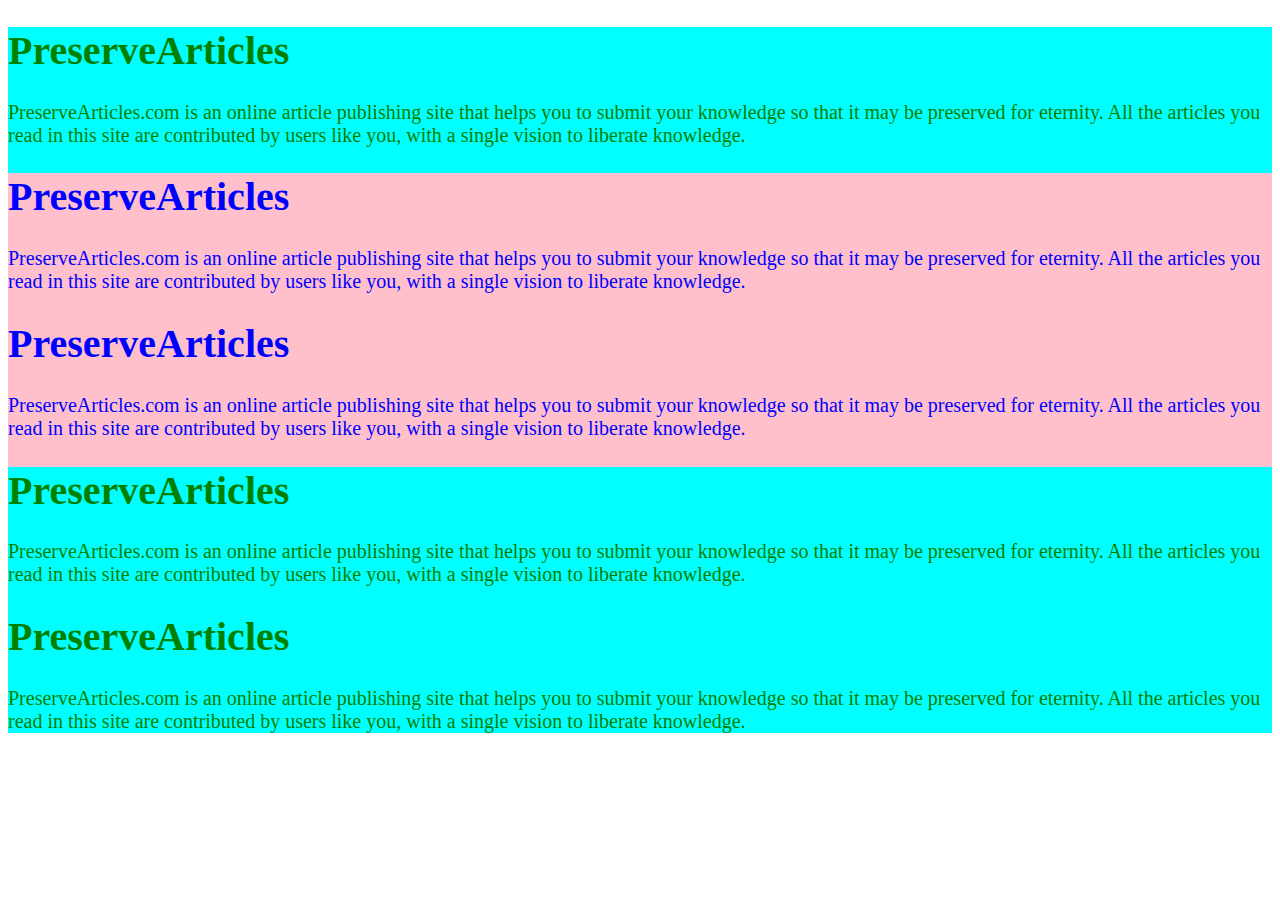
<file: class/index.html>
<!Doctype html>
<head>
<link rel="stylesheet" href="css/style.css">
</head>
<body>
<div class="sowmi">
	<h1>PreserveArticles</h1>
	<p>PreserveArticles.com is an online article publishing site that helps you to submit your knowledge so that it may be preserved for eternity. All the articles you read in this site are contributed by users like you, with a single vision to liberate knowledge.
</p>
<div class="manis">
	<h1>PreserveArticles</h1>
		<p>PreserveArticles.com is an online article publishing site that helps you to submit your knowledge so that it may be preserved for eternity. All the articles you read in this site are contributed by users like you, with a single vision to liberate knowledge.
		</p>
<div class="manis">
	<h1>PreserveArticles</h1>
		<p>PreserveArticles.com is an online article publishing site that helps you to submit your knowledge so that it may be preserved for eternity. All the articles you read in this site are contributed by users like you, with a single vision to liberate knowledge.
		</p>
<div class="sowmi">
	<h1>PreserveArticles</h1>
		<p>PreserveArticles.com is an online article publishing site that helps you to submit your knowledge so that it may be preserved for eternity. All the articles you read in this site are contributed by users like you, with a single vision to liberate knowledge.
		</p>
<div class="sowmi">
	<h1>PreserveArticles</h1>
		<p>PreserveArticles.com is an online article publishing site that helps you to submit your knowledge so that it may be preserved for eternity. All the articles you read in this site are contributed by users like you, with a single vision to liberate knowledge.
		</p>		
</div>
</body>
</file>
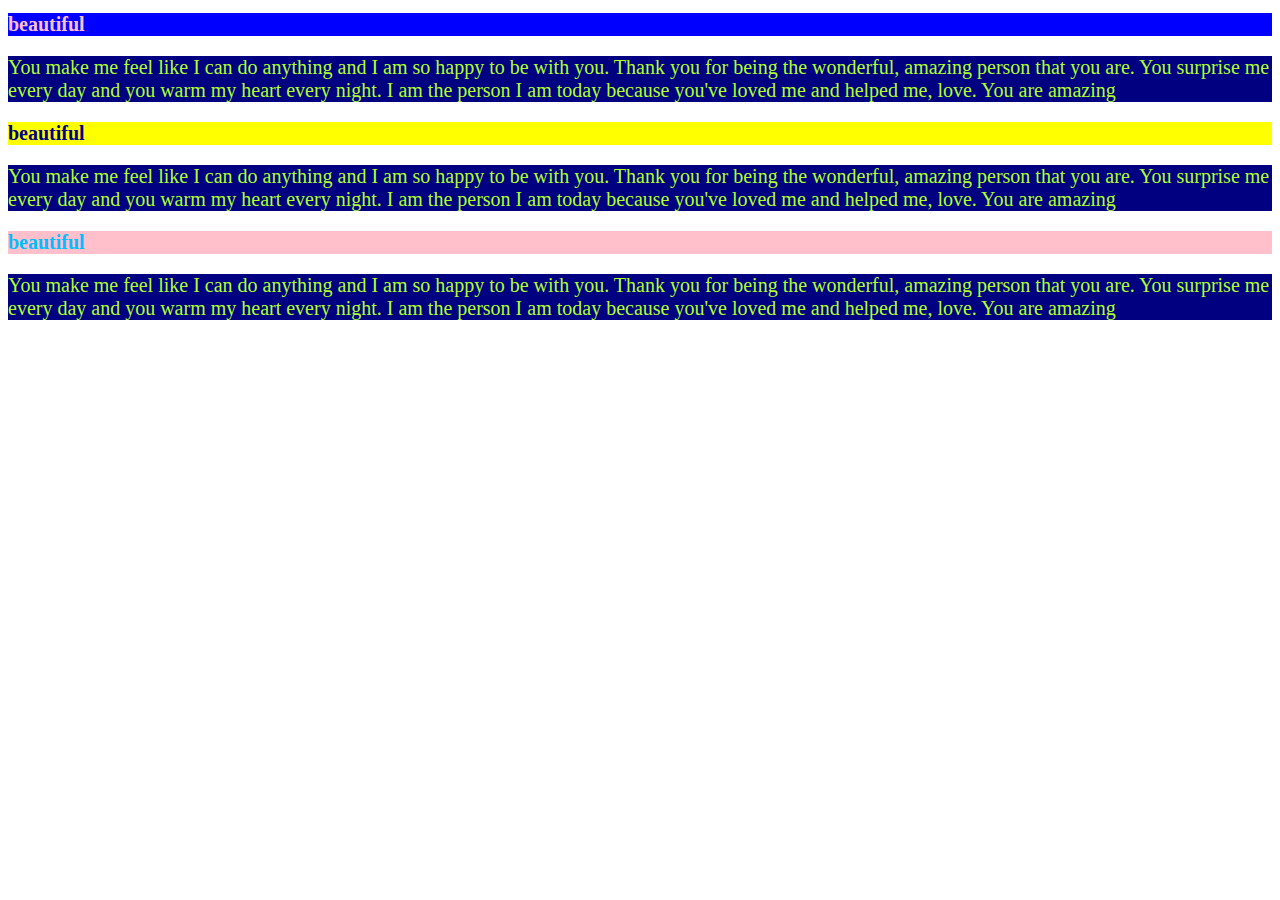
<file: element selector/index.html>
<!Doctype html>
<html>
<head>
    <meta charset="utf-8"> 
	<meta id="viewport" content="width=device-width, inital-scale=1.0">
	<link rel="stylesheet" href="css/style.css">
	<title>element selector</title>
</head>
<body>
	<div>
	
		<h1>beautiful</h1>
		<p>You make me feel like I can do anything and I am so happy to be with you. Thank you for being the wonderful, amazing person that you are. You surprise me every day and you warm my heart every night. I am the person I am today because you've loved me and helped me, love. You are amazing</p>
	</div>
	<div>
		<h2>beautiful</h2>
		<p>You make me feel like I can do anything and I am so happy to be with you. Thank you for being the wonderful, amazing person that you are. You surprise me every day and you warm my heart every night. I am the person I am today because you've loved me and helped me, love. You are amazing</p>
	</div>
	<div>
		<h3>beautiful</h3>
		<p>You make me feel like I can do anything and I am so happy to be with you. Thank you for being the wonderful, amazing person that you are. You surprise me every day and you warm my heart every night. I am the person I am today because you've loved me and helped me, love. You are amazing</p>
	</div>
</body>
</html>
</file>
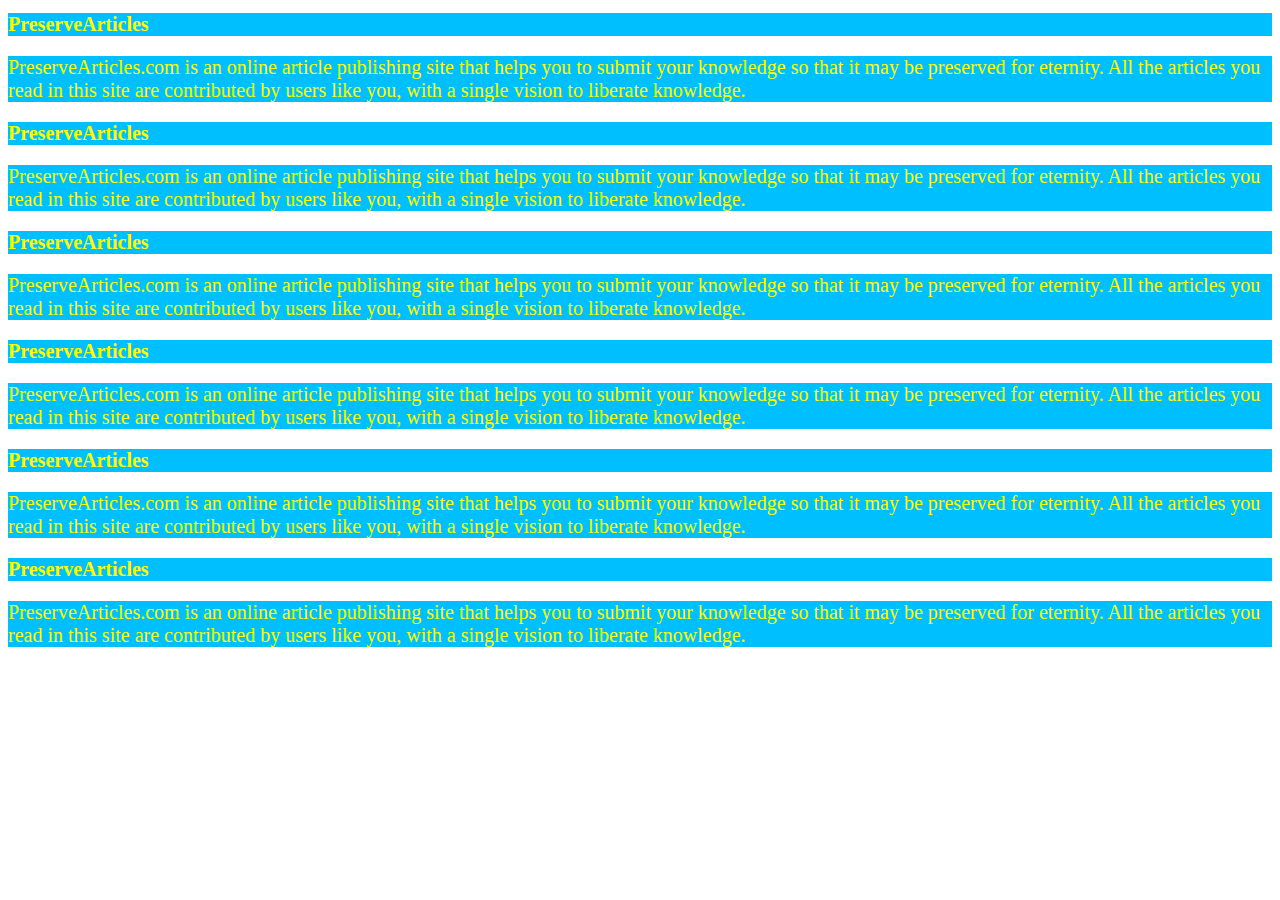
<file: group selector/index.html>
<!Doctype html>
<head>
<link rel="stylesheet" href="css/style.css">
</head>
<body>
<div class="sowmi">
	<h1>PreserveArticles</h1>
	<p>PreserveArticles.com is an online article publishing site that helps you to submit your knowledge so that it may be preserved for eternity. All the articles you read in this site are contributed by users like you, with a single vision to liberate knowledge.
</p>
<div class="manis">
	<h1>PreserveArticles</h1>
		<p>PreserveArticles.com is an online article publishing site that helps you to submit your knowledge so that it may be preserved for eternity. All the articles you read in this site are contributed by users like you, with a single vision to liberate knowledge.
		</p>
<div class="manis">
	<h1>PreserveArticles</h1>
		<p>PreserveArticles.com is an online article publishing site that helps you to submit your knowledge so that it may be preserved for eternity. All the articles you read in this site are contributed by users like you, with a single vision to liberate knowledge.
		</p>
<div class="sowmi">
	<h1>PreserveArticles</h1>
		<p>PreserveArticles.com is an online article publishing site that helps you to submit your knowledge so that it may be preserved for eternity. All the articles you read in this site are contributed by users like you, with a single vision to liberate knowledge.
		</p>
<div class="sowmi">
	<h1>PreserveArticles</h1>
		<p>PreserveArticles.com is an online article publishing site that helps you to submit your knowledge so that it may be preserved for eternity. All the articles you read in this site are contributed by users like you, with a single vision to liberate knowledge.
		</p>		
</div>
<div class="sowmi">
	<h1>PreserveArticles</h1>
		<p>PreserveArticles.com is an online article publishing site that helps you to submit your knowledge so that it may be preserved for eternity. All the articles you read in this site are contributed by users like you, with a single vision to liberate knowledge.
		</p>		
</div>
</body>
</file>
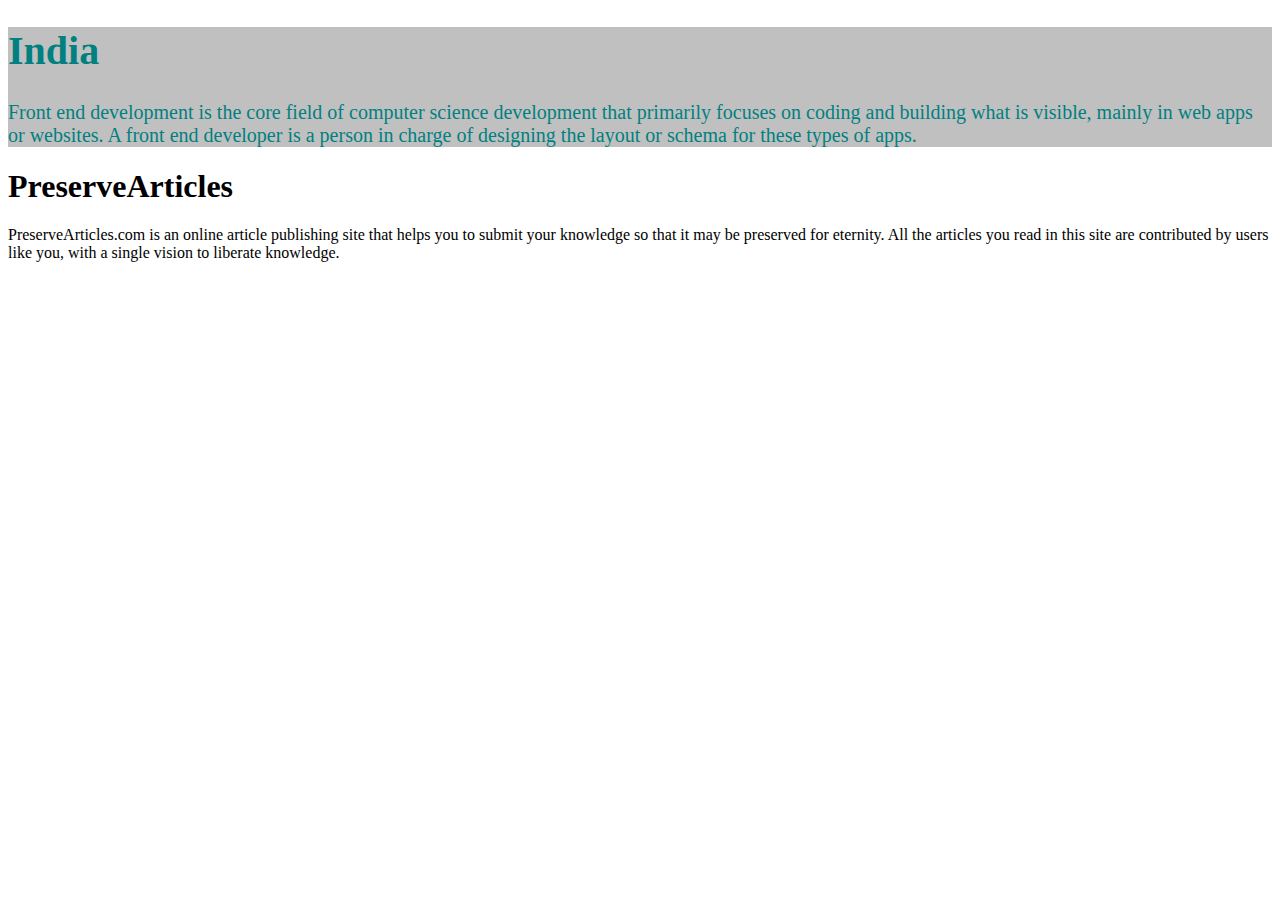
<file: id/index.html>
<!DOCTYPE html>
	<html>
		<head>
		<meta charset="utf-8"> 
        <meta id="viewport" content="width=device-width, inital-scale=1.0">
			<link rel="stylesheet" href="css/style.css">
			<title>id</title>
		</head>
	</html>
<body>
	<div id="sowmi">
		<h1> India</h1>
		<p>Front end development is the core field of computer science development that primarily focuses on coding and building what is visible, mainly in web apps or websites. A front end developer is a person in charge of designing the layout or schema for these types of apps.</p>
	</div>	
	<div class="sowmi">
	<h1>PreserveArticles</h1>
	<p>PreserveArticles.com is an online article publishing site that helps you to submit your knowledge so that it may be preserved for eternity. All the articles you read in this site are contributed by users like you, with a single vision to liberate knowledge.</p>

</body>
</html>
</file>
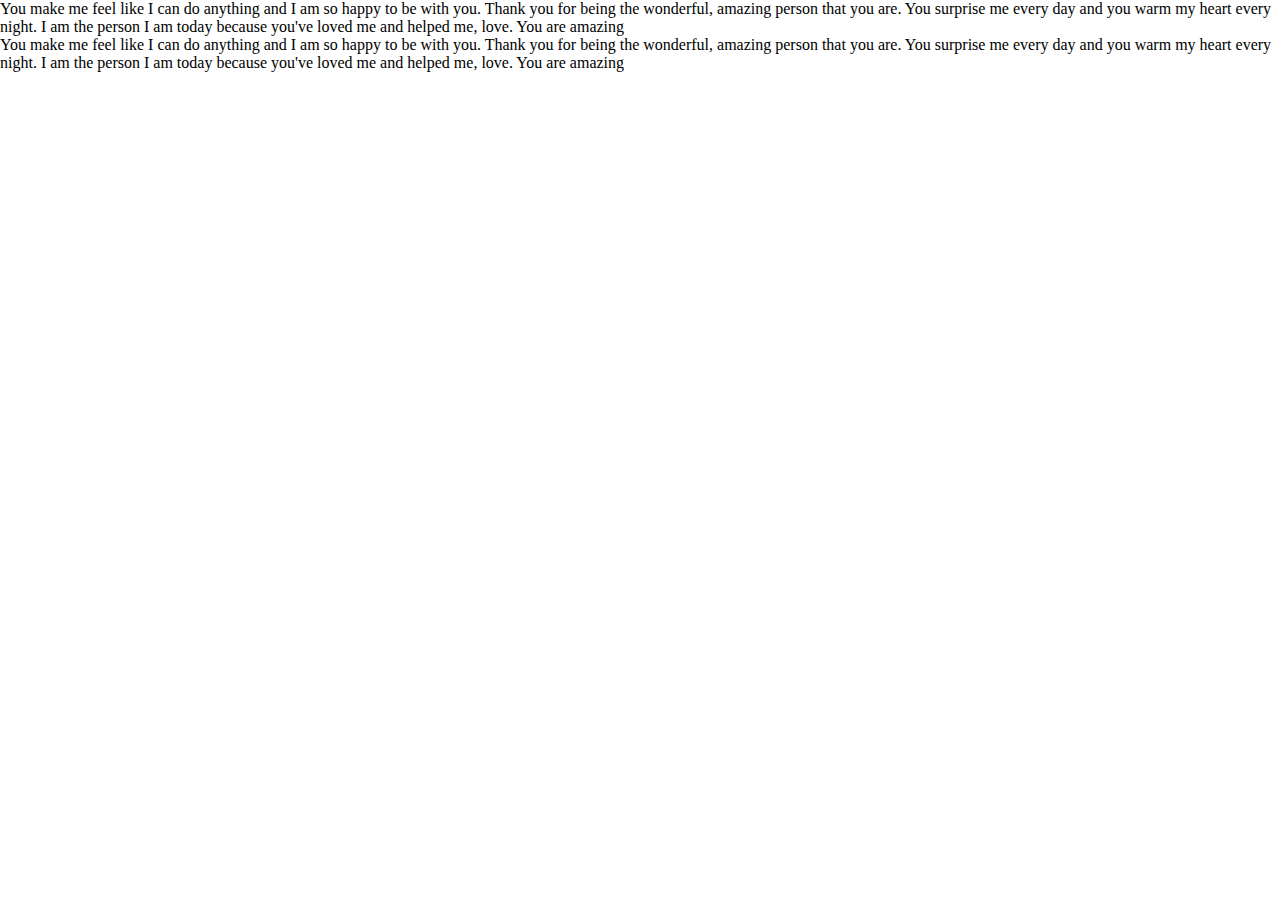
<file: universal selector/index.html>
<!Doctype html>
<html>
<head>
	<meta charset="utf-8"> 
	<meta id="viewport" content="width=device-width, inital-scale=1.0">
	<link rel="stylesheet" href="css/style.css">
	<title>universal selector</title>
</head>
<body>
	<div>
	<p>You make me feel like I can do anything and I am so happy to be with you. Thank you for being the wonderful, amazing person that you are. You surprise me every day and you warm my heart every night. I am the person I am today because you've loved me and helped me, love. You are amazing</p>
	</div>
	<div>
	<p>You make me feel like I can do anything and I am so happy to be with you. Thank you for being the wonderful, amazing person that you are. You surprise me every day and you warm my heart every night. I am the person I am today because you've loved me and helped me, love. You are amazing</p>
	</div>
	</body>
	</html>
</file>
<file: class/css/style.css>
.sowmi
{
	background-color:aqua;
	color:green;
	font-size:20px;
}
.manis
{	 
	background-color:pink;
	color:blue;
	fond-size:20px;
}
</file>
<file: element selector/css/style.css>
h1{ 
 background-color:blue;
 color:pink;
 font-size:20px;
}
h2{ 
 background-color:yellow;
 color:darkblue;
 font-size:20px;
 
}
h3{ 
 background-color:pink;
 color:deepskyblue;
 font-size:20px;
}
p{ 
 background-color:navy;
 color:greenyellow;
 font-size:20px;
}
</file>
<file: group selector/css/style.css>
h1,h2,h3,p{
	 background-color:deepskyblue;
 color:yellow;
 font-size:20px;
}
</file>
<file: id/css/style.css>
#sowmi{ 
 background-color:silver;
 color:teal;
 font-size:20px;
}
</file>
<file: universal selector/css/style.css>
*{
	margin:0;
	padding:0;
	font-family:poppins;
}
</file>
